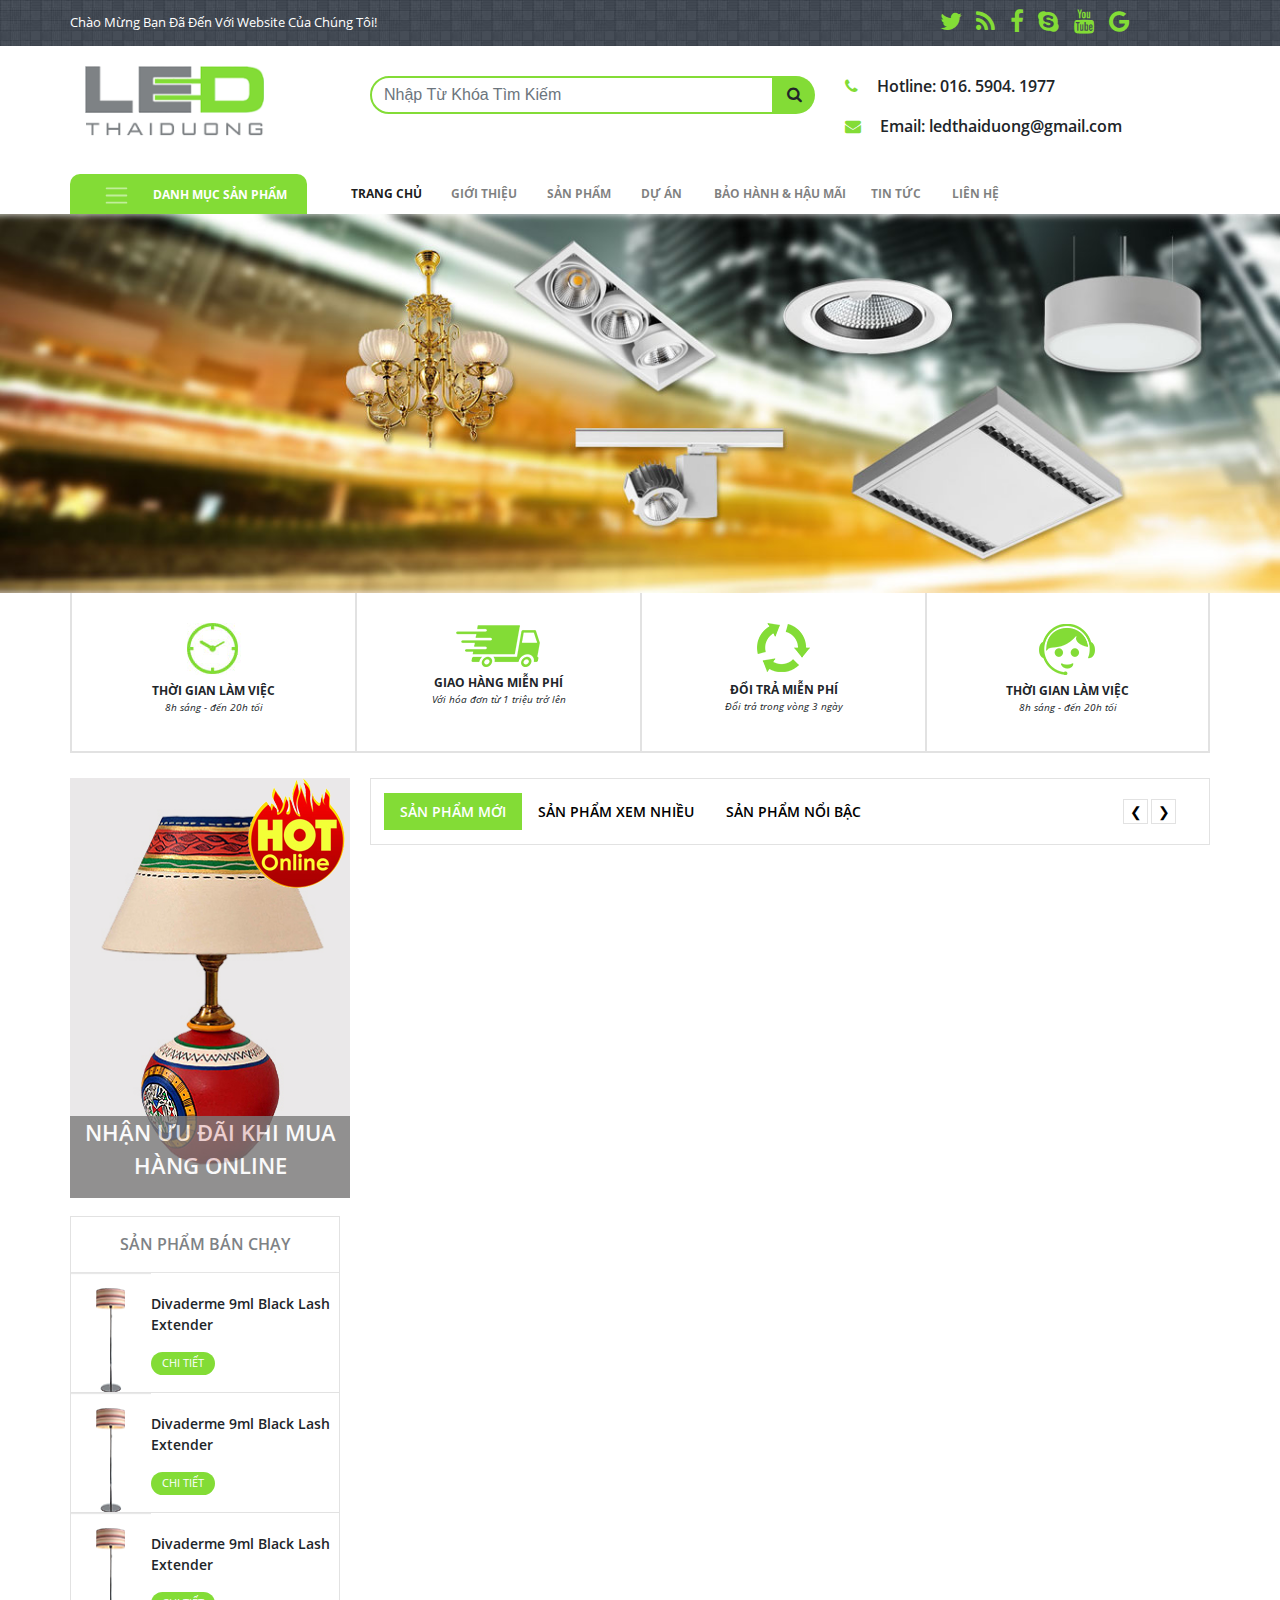
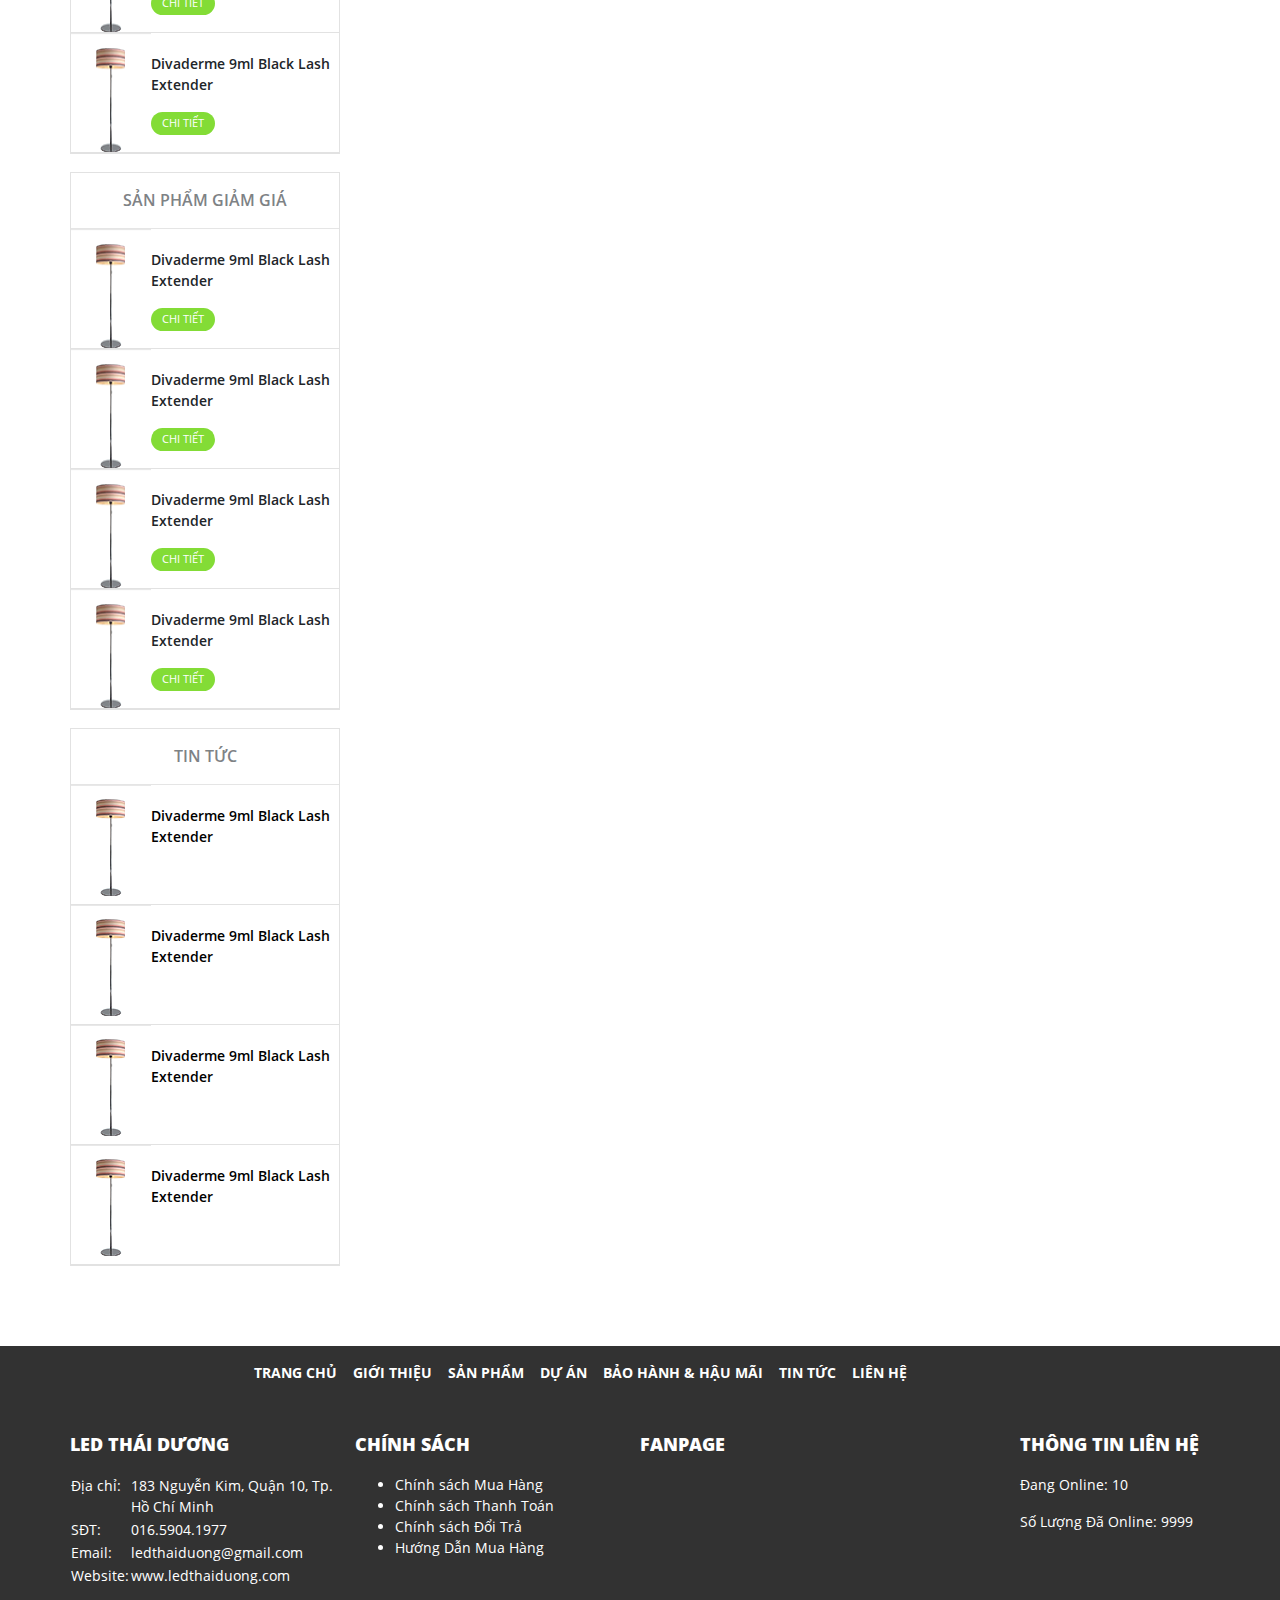
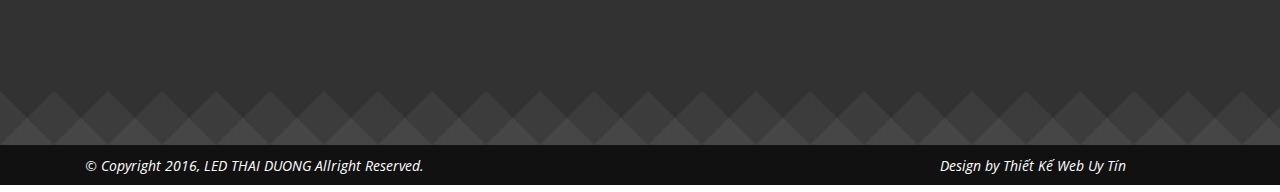
<file: index.html>
<!DOCTYPE html>
<html>
    <head>
        <title>Thái Dương Led</title>
        <meta charset="utf8">
        <meta name="viewport" content="width=device-width, initial-scale=1">
        <link rel="stylesheet" href="https://maxcdn.bootstrapcdn.com/bootstrap/4.4.1/css/bootstrap.min.css">
        <link rel="stylesheet" href="css/styles.css">
        <link rel="stylesheet" href="css/responsive.css">
        <link rel="stylesheet" href="font-awesome-4.7.0/css/font-awesome.min.css">
    </head>
    <body>
        <header>
            <div id="bannerTop">
                <div class="container">
                    <div class="row">
                        <p class="col-sm-12 col-md-9">Chào Mừng Bạn Đã Đến Với Website Của Chúng Tôi!</p>
                        <div class="icon col-md-3">
                            <i class="fa fa-twitter" aria-hidden="true"></i>
                            <i class="fa fa-rss" aria-hidden="true"></i>
                            <i class="fa fa-facebook" aria-hidden="true"></i>
                            <i class="fa fa-skype" aria-hidden="true"></i>
                            <i class="fa fa-youtube" aria-hidden="true"></i>
                            <i class="fa fa-google" aria-hidden="true"></i>
                        </div>
                    </div>
                </div>
            </div>
            <div id="banner">
                <div class="container">
                    <div class="row">
                        <div class="logo col-sm-12 col-md-3">
                            <img src="./images/logo.png" alt="Led Thái Dương">
                        </div>
                        <div class="search-box col-sm-12 col-md-5">
                            <form class="navbar-form" action="">
                                <div class="input-group">
                                  <input type="text" class="form-control" placeholder="Nhập Từ Khóa Tìm Kiếm">
                                  <div class="input-group-btn">
                                    <button class="btn btn-default" type="submit">
                                        <i class="fa fa-search" aria-hidden="true"></i>
                                    </button>
                                  </div>
                                </div>
                            </form>
                        </div>
                        
                        <div class="contact col-md-4">
                            <p><i class="fa fa-phone" aria-hidden="true"></i> Hotline: 016. 5904. 1977</p>
                            <p><i class="fa fa-envelope" aria-hidden="true"></i> Email: ledthaiduong@gmail.com</p>
                        </div>
                    </div>
                </div>
            </div>
        </header>
        <nav>
            <div class="container">
                <div class="row">
                    <div class="navbar navbar-dark nav-left col-12 col-sm-12 col-md-3">
                        <!-- Toggler/collapsibe Button -->
                        <button class="navbar-toggler" type="button" data-toggle="collapse" data-target="#collapsibleNavbar">
                            <span class="navbar-toggler-icon"></span>
                        </button>
    
                        <!-- Brand -->
                        <a class="navbar-brand" href="#">DANH MỤC SẢN PHẨM</a>
                      
                        <!-- Navbar links -->
                        <div class="collapse navbar-collapse" id="collapsibleNavbar">
                          <ul class="navbar-nav">
                            <li class="nav-item">
                                <a class="nav-link" href="#">Sản phẩm được ưa chuộng</a>
                                <hr>
                            </li>
                            <li class="nav-item">
                                <a class="nav-link" href="#">Đèn thả</a>
                                <hr>
                            </li>
                            <li class="nav-item">
                                <a class="nav-link" href="#">Đèn chùm</a>
                                <hr>
                            </li>
                            <li class="nav-item">
                                <a class="nav-link" href="#">Đèn ốp trần</a>
                                <hr>
                            </li>
                            <li class="nav-item">
                                <a class="nav-link" href="#">Đèn gắn tường</a>
                                <hr>
                            </li>
                            <li class="nav-item">
                                <a class="nav-link" href="#">Đèn rọi gương tắm & pha tranh</a>
                                <hr>
                            </li>
                            <li class="nav-item">
                                <a class="nav-link" href="#">Đèn rọi chiếu điểm</a>
                                <hr>
                            </li>
                            <li class="nav-item">
                                <a class="nav-link" href="#">Đèn trang trí shop quần áo</a>
                                <hr>
                            </li>
                          </ul>
                        </div>
                    </div>
                    <div class="navbar navbar-expand-sm navbar-light nav-right col-12 col-sm-12 col-md-9">
                        <ul class="navbar-nav">
                          <li class="nav-item active">
                            <a class="nav-link" href="#">Trang chủ</a>
                          </li>
                          <li class="nav-item">
                            <a class="nav-link" href="#">Giới thiệu</a>
                          </li>
                          <li class="nav-item">
                            <a class="nav-link" href="#">Sản phẩm</a>
                          </li>
                          <li class="nav-item">
                            <a class="nav-link" href="#">Dự án</a>
                          </li>
                          <li class="nav-item">
                            <a class="nav-link" href="#">Bảo hành & hậu mãi</a>
                          </li>
                          <li class="nav-item">
                            <a class="nav-link" href="#">Tin tức</a>
                          </li>
                          <li class="nav-item">
                            <a class="nav-link" href="#">Liên hệ</a>
                          </li>
                        </ul>
                    </div>  
                </div>
                     
            </div>
        </nav>
        <main>
            <div id="sliderBar">
                <img src="./images/slider.jpg" alt="Slide1" style="width:100%;">
                <!-- <div id="demo" class="carousel slide" data-ride="carousel">

                    <!-- Indicators 
                    <ul class="carousel-indicators">
                      <li data-target="#demo" data-slide-to="0" class="active"></li>
                      <li data-target="#demo" data-slide-to="1"></li>
                      <li data-target="#demo" data-slide-to="2"></li>
                    </ul>
                  
                    <!-- The slideshow 
                    <div class="carousel-inner">
                      <div class="carousel-item active">
                        <img src="./images/slider.jpg" alt="Slide1">
                      </div>
                      <div class="carousel-item">
                        <img src="./images/slider.jpg" alt="Slide2">
                      </div>
                      <div class="carousel-item">
                        <img src="./images/slider.jpg" alt="Slide3">
                      </div>
                    </div>
                  
                    <!-- Left and right controls 
                    <a class="carousel-control-prev" href="#demo" data-slide="prev">
                      <span class="carousel-control-prev-icon"></span>
                    </a>
                    <a class="carousel-control-next" href="#demo" data-slide="next">
                      <span class="carousel-control-next-icon"></span>
                    </a>
                  
                  </div> -->
            </div>
            <div id="infor">
                <div class="container">
                    <div class="row">
                        <div class="each-box col-6 col-sm-6 col-md-3">
                            <img src="./images/infor1.jpg" alt="" >
                            <p class="p1">Thời gian làm việc</p>
                            <p class="p2">8h sáng - đến 20h tối</p>
                        </div>
                        <div class="each-box col-6 col-sm-6 col-md-3 special">
                            <img src="./images/infor2.png" alt="" style="margin-left: 35%;">
                            <p class="p1">Giao hàng miễn phí</p>
                            <p class="p2">Với hóa đơn từ 1 triệu trở lên</p>
                        </div>
                        <div class="each-box col-6 col-sm-6 col-md-3">
                            <img src="./images/infor3.png" alt="">
                            <p class="p1">Đổi trả miễn phí</p>
                            <p class="p2">Đổi trả trong vòng 3 ngày</p>
                        </div>
                        <div class="each-box col-6 col-sm-6 col-md-3" style="border-right: 2px solid #e2e2e2;">
                            <img src="./images/infor4.png" alt="">
                            <p class="p1">Thời gian làm việc</p>
                            <p class="p2">8h sáng - đến 20h tối</p>
                        </div>
                    </div>
                </div>
            </div>
            <div class="container">
                <div class="row">
                    <div id="mainLeft" class="col-12 col-sm-12 col-md-3">
                        <div class="hot-item">
                            <!-- <img src="./images/hot-item.png" alt="" class="img1"> -->
                            <img src="./images/hot-icon.png" alt="" class="img2">
                            <div>
                                <p>Nhận ưu đãi khi mua hàng online</p>
                            </div>
                        </div>
    
                        <div class="best-seller-item">
                            <div class="best-seller-title">
                                Sản phẩm bán chạy
                            </div>
                            <hr style="margin-bottom: 0;">
                            <div class="best-seller">
                                <img src="./images/best-seller1.png" alt="">
                                <div>
                                    <p>Divaderme 9ml Black Lash Extender</p>
                                    <button class="btn btn-default" type="submit">
                                        Chi tiết
                                    </button>
                                </div>
                            </div>
                            <div class="best-seller">
                                <img src="./images/best-seller1.png" alt="">
                                <div>
                                    <p>Divaderme 9ml Black Lash Extender</p>
                                    <button class="btn btn-default" type="submit">
                                        Chi tiết
                                    </button>
                                </div>
                            </div>
                            <div class="best-seller">
                                <img src="./images/best-seller1.png" alt="">
                                <div>
                                    <p>Divaderme 9ml Black Lash Extender</p>
                                    <button class="btn btn-default" type="submit">
                                        Chi tiết
                                    </button>
                                </div>
                            </div>
                            <div class="best-seller">
                                <img src="./images/best-seller1.png" alt="">
                                <div>
                                    <p>Divaderme 9ml Black Lash Extender</p>
                                    <button class="btn btn-default" type="submit">
                                        Chi tiết
                                    </button>
                                </div>
                            </div>
                        </div>
                        <div class="sale-item">
                            <div class="sale-title">
                                Sản phẩm giảm giá
                            </div>
                            <hr style="margin-bottom: 0;">
                            <div class="sale">
                                <img src="./images/best-seller1.png" alt="">
                                <div>
                                    <p>Divaderme 9ml Black Lash Extender</p>
                                    <button class="btn btn-default" type="submit">
                                        Chi tiết
                                    </button>
                                </div>
                            </div>
                            <div class="sale">
                                <img src="./images/best-seller1.png" alt="">
                                <div>
                                    <p>Divaderme 9ml Black Lash Extender</p>
                                    <button class="btn btn-default" type="submit">
                                        Chi tiết
                                    </button>
                                </div>
                            </div>
                            <div class="sale">
                                <img src="./images/best-seller1.png" alt="">
                                <div>
                                    <p>Divaderme 9ml Black Lash Extender</p>
                                    <button class="btn btn-default" type="submit">
                                        Chi tiết
                                    </button>
                                </div>
                            </div>
                            <div class="sale">
                                <img src="./images/best-seller1.png" alt="">
                                <div>
                                    <p>Divaderme 9ml Black Lash Extender</p>
                                    <button class="btn btn-default" type="submit">
                                        Chi tiết
                                    </button>
                                </div>
                            </div>
                        </div>
                        <div class="news">
                            <div class="new-title">
                                Tin tức
                            </div>
                            <hr style="margin-bottom: 0;">
                            <div class="new">
                                <a href="">
                                    <img src="./images/best-seller1.png" alt="">
                                    <p>Divaderme 9ml Black Lash Extender</p>
                                </a>
                            </div>
                            <div class="new">
                                <a href="">
                                    <img src="./images/best-seller1.png" alt="">
                                    <p>Divaderme 9ml Black Lash Extender</p>
                                </a>
                            </div>
                            <div class="new">
                                <a href="">
                                    <img src="./images/best-seller1.png" alt="">
                                    <p>Divaderme 9ml Black Lash Extender</p>
                                </a>
                            </div>
                            <div class="new">
                                <a href="">
                                    <img src="./images/best-seller1.png" alt="">
                                    <p>Divaderme 9ml Black Lash Extender</p>
                                </a>
                            </div>
                        </div>
                    </div>
                    <div id="mainRight" class="col-12 col-sm-12 col-md-9">
                        <div class="box1">
                            <div class="box1-title row">
                                <ul class="nav nav-pills col-md-9">
                                    <li class="nav-item">
                                      <a class="nav-link active" href="#">Sản phẩm mới</a>
                                    </li>
                                    <li class="nav-item">
                                      <a class="nav-link" href="#">Sản phẩm xem nhiều</a>
                                    </li>
                                    <li class="nav-item">
                                      <a class="nav-link" href="#">Sản phẩm nổi bậc</a>
                                    </li>
                                </ul>
                                <div class="btn-group col-md-3">
                                    <button style="margin-left: 60%;">&#10094;</button>
                                    <button>&#10095;</button>
                                </div>
                            </div>
                            <!-- <div class="box1-content row">
                                <div class="item col-12 col-sm-6 col-md-3">
                                    <a href="">
                                        <img src="./images/box1_1.png" alt="">
                                    </a>

                                    <span>new</span>
                                    <p>Đèn thả trần</p>
                                    <p>Mã sp: 2203722</p>
                                    <button class="btn btn-default" type="submit">
                                        Chi tiết
                                    </button>
                                </div> -->
                            </div>
                        </div>
                    </div>
                </div>
                
            </div>
        </main>
        <footer>
            <div class="container navbar navbar-expand-sm navbar-light nav-right">
                <ul class="navbar-nav">
                  <li class="nav-item">
                    <a class="nav-link" href="#">Trang chủ</a>
                  </li>
                  <li class="nav-item">
                    <a class="nav-link" href="#">Giới thiệu</a>
                  </li>
                  <li class="nav-item">
                    <a class="nav-link" href="#">Sản phẩm</a>
                  </li>
                  <li class="nav-item">
                    <a class="nav-link" href="#">Dự án</a>
                  </li>
                  <li class="nav-item">
                    <a class="nav-link" href="#">Bảo hành & hậu mãi</a>
                  </li>
                  <li class="nav-item">
                    <a class="nav-link" href="#">Tin tức</a>
                  </li>
                  <li class="nav-item">
                    <a class="nav-link" href="#">Liên hệ</a>
                  </li>
                </ul>
            </div>      
            <div class="container">
                <div class="row">
                    <div class="infor col-12 col-sm-12 col-md-3">
                        <p class="p-title">Led Thái Dương</p>
                        <table style="width:100%">
                            <tr>
                              <td>Địa chỉ:</td>
                              <td>183 Nguyễn Kim, Quận 10, Tp. Hồ Chí Minh</td>
                            </tr>
                            <tr>
                              <td>SĐT:</td>
                              <td>016.5904.1977</td>
                            </tr>
                            <tr>
                              <td>Email:</td>
                              <td>ledthaiduong@gmail.com</td>
                            </tr>
                            <tr>
                               <td>Website:</td>
                               <td>www.ledthaiduong.com</td>
                            </tr>
                          </table>
                    </div>
                    <div class="infor col-12 col-sm-12 col-md-3">
                        <p class="p-title">Chính sách</p>
                        <ul>
                            <li><a href="">Chính sách Mua Hàng</a></li>
                            <li><a href="">Chính sách Thanh Toán</a></li>
                            <li><a href="">Chính sách Đổi Trả</a></li>
                            <li><a href="">Hướng Dẫn Mua Hàng</a></li>
                        </ul>
                    </div>
                    <div class="infor col-12 col-sm-12 col-md-4">
                        <p class="p-title">Fanpage</p>
                        <iframe src="https://www.facebook.com/plugins/page.php?href=https%3A%2F%2Fwww.facebook.com%2FTruy%E1%BB%81n-Th%C3%B4ng-Chi-H%E1%BB%99i-CNTT-K44C-321330655320418%2F&tabs=timeline&width=300px&height=200px&small_header=false&adapt_container_width=true&hide_cover=false&show_facepile=true&appId" 
                        width="300px" height="200px" style="border:none;overflow:hidden" scrolling="no" frameborder="0" allowTransparency="true" allow="encrypted-media">
                        </iframe>
                    </div>
                    <div class="infor col-12 col-sm-12 col-md-2">
                        <p class="p-title">Thông tin liên hệ</p>
                        <p>Đang Online: 10</p>
                        <p>Số Lượng Đã Online: 9999</p>
                    </div>
                </div>
            </div> 
            <div class="bg-image"></div>
            <div class="copyright">
                <div class="container">
                    <div class="row">
                        <p class="col-12 col-sm-12 col-md-9">&copy;&nbsp;Copyright 2016, LED THAI DUONG Allright Reserved.</p>
                        <p class="col-12 col-sm-12 col-md-3">Design by Thiết Kế Web Uy Tín</p>
                    </div>  
                </div>          
            </div>
        </footer>
        <script src="https://ajax.googleapis.com/ajax/libs/jquery/3.4.1/jquery.min.js"></script>
        <script src="https://cdnjs.cloudflare.com/ajax/libs/popper.js/1.16.0/umd/popper.min.js"></script>
        <script src="https://maxcdn.bootstrapcdn.com/bootstrap/4.4.1/js/bootstrap.min.js"></script>
    </body>
</html>
</file>
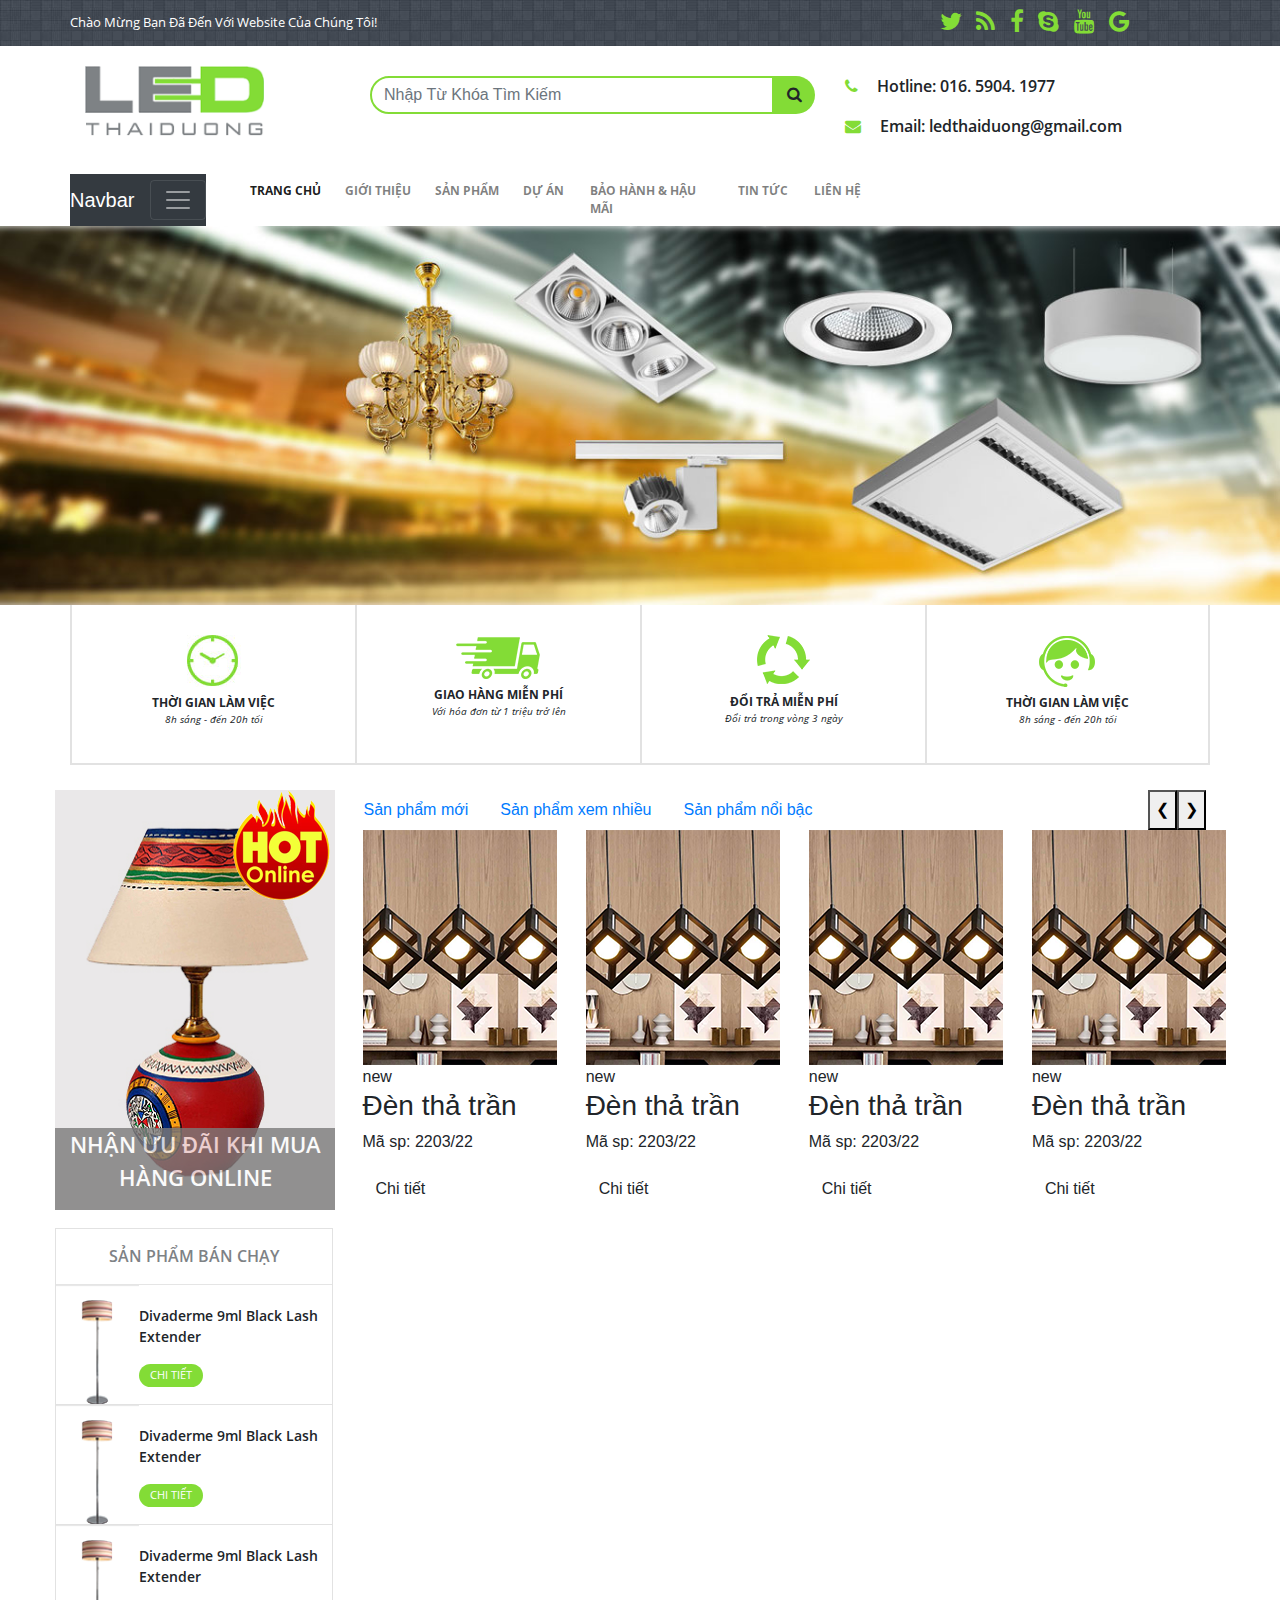
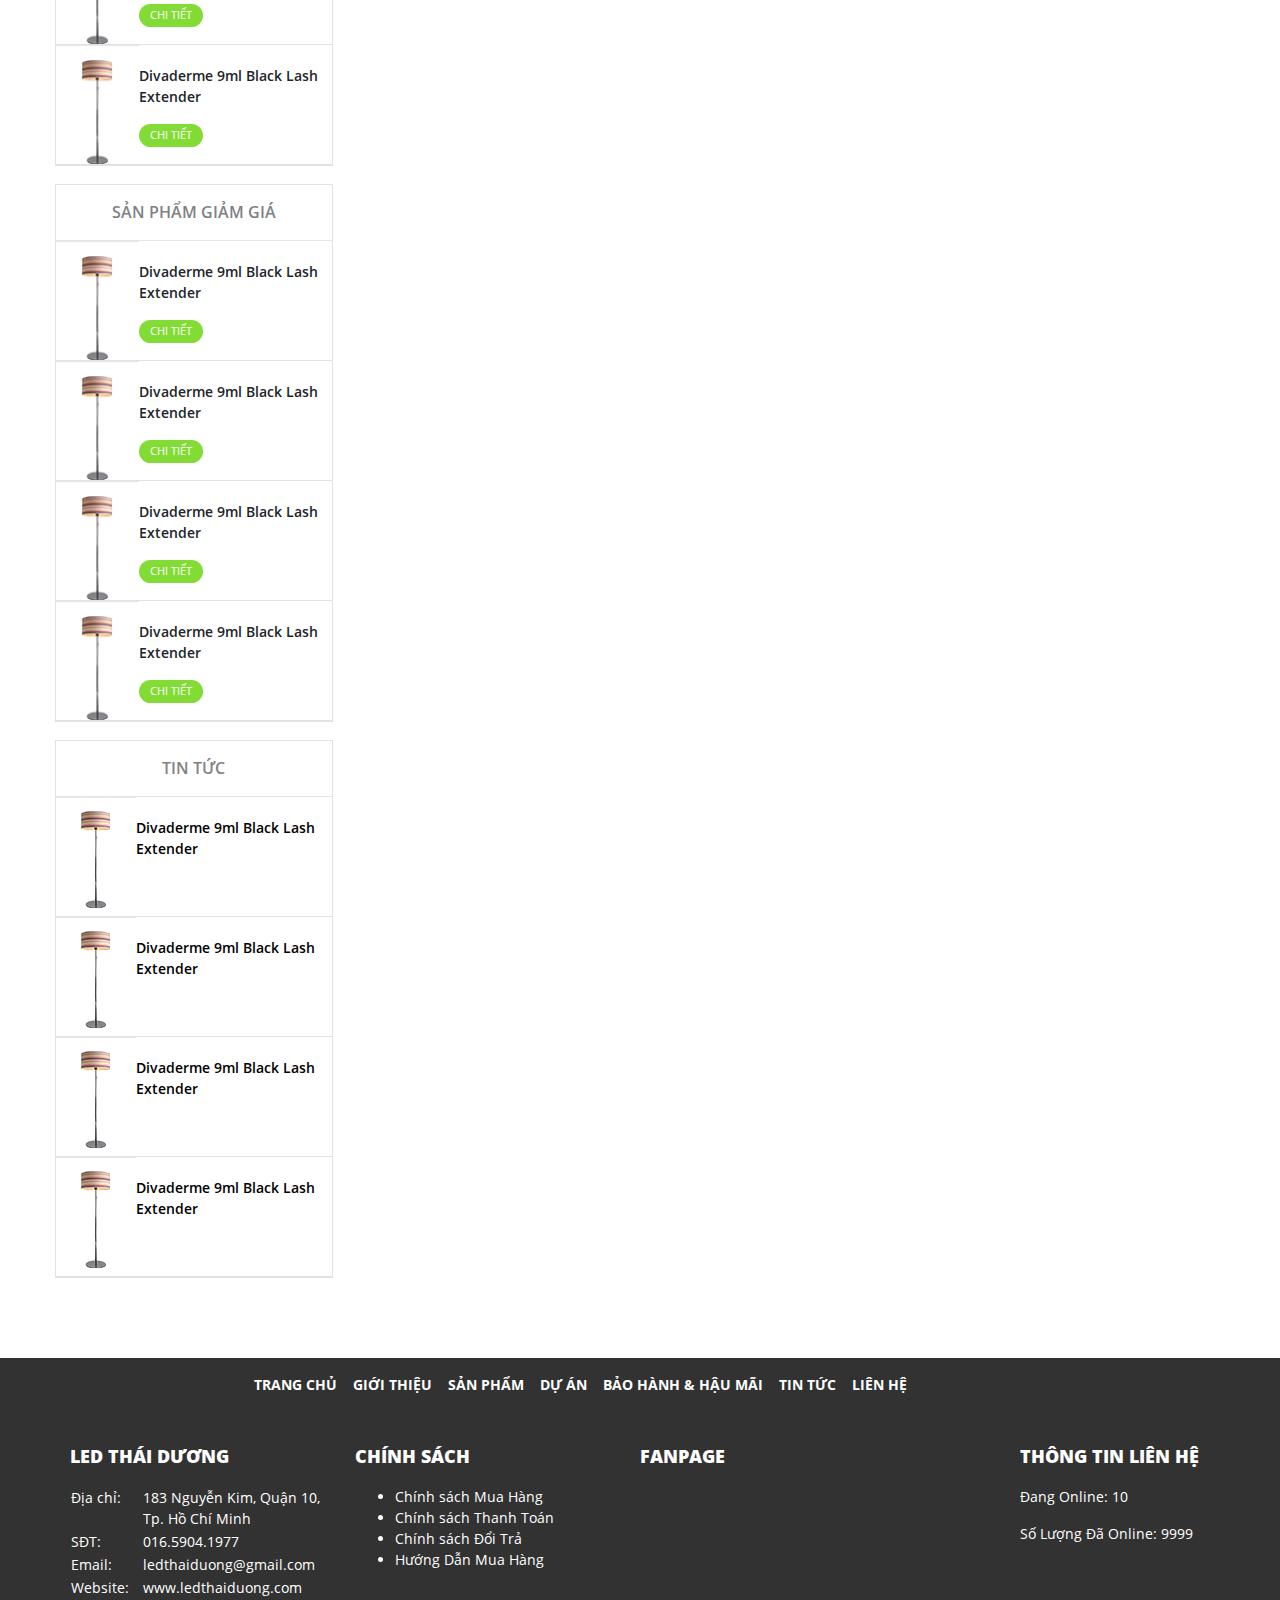
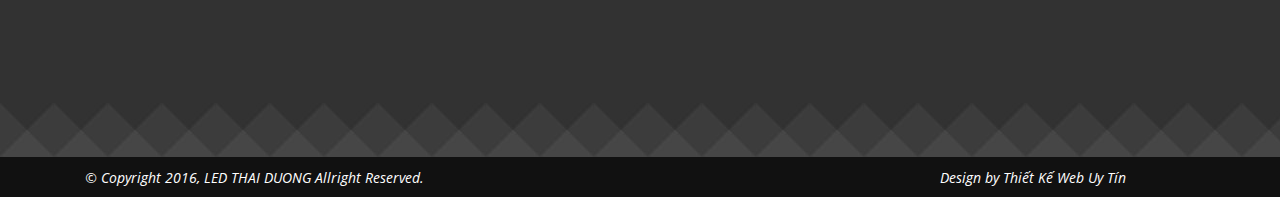
<file: test.html>
<!DOCTYPE html>
<html>
    <head>
        <title>Thái Dương Led</title>
        <meta charset="utf8">
        <meta name="viewport" content="width=device-width, initial-scale=1">
        <link rel="stylesheet" href="https://maxcdn.bootstrapcdn.com/bootstrap/4.4.1/css/bootstrap.min.css">
        <link rel="stylesheet" href="css/styles.css">
        <link rel="stylesheet" href="css/responsive.css">
        <link rel="stylesheet" href="font-awesome-4.7.0/css/font-awesome.min.css">
    </head>
    <body>
        <header>
            <div id="bannerTop">
                <div class="container">
                    <div class="row">
                        <p class="col-sm-12 col-md-9">Chào Mừng Bạn Đã Đến Với Website Của Chúng Tôi!</p>
                        <div class="icon col-md-3">
                            <i class="fa fa-twitter" aria-hidden="true"></i>
                            <i class="fa fa-rss" aria-hidden="true"></i>
                            <i class="fa fa-facebook" aria-hidden="true"></i>
                            <i class="fa fa-skype" aria-hidden="true"></i>
                            <i class="fa fa-youtube" aria-hidden="true"></i>
                            <i class="fa fa-google" aria-hidden="true"></i>
                        </div>
                    </div>
                </div>
            </div>
            <div id="banner">
                <div class="container">
                    <div class="row">
                        <div class="logo col-sm-12 col-md-3">
                            <img src="./images/logo.png" alt="Led Thái Dương">
                        </div>
                        <div class="search-box col-sm-12 col-md-5">
                            <form class="navbar-form" action="">
                                <div class="input-group">
                                  <input type="text" class="form-control" placeholder="Nhập Từ Khóa Tìm Kiếm">
                                  <div class="input-group-btn">
                                    <button class="btn btn-default" type="submit">
                                        <i class="fa fa-search" aria-hidden="true"></i>
                                    </button>
                                  </div>
                                </div>
                            </form>
                        </div>
                        
                        <div class="contact col-md-4">
                            <p><i class="fa fa-phone" aria-hidden="true"></i> Hotline: 016. 5904. 1977</p>
                            <p><i class="fa fa-envelope" aria-hidden="true"></i> Email: ledthaiduong@gmail.com</p>
                        </div>
                    </div>
                </div>
            </div>
        </header>
        <nav>
            <div class="container">
                <div class="row">
                    <nav class="navbar bg-dark navbar-dark" style="padding: 0;">
                        <!-- Brand -->
                        <a class="navbar-brand" href="#">Navbar</a>
                      
                        <!-- Toggler/collapsibe Button -->
                        <button class="navbar-toggler" type="button" data-toggle="collapse" data-target="#collapsibleNavbar">
                          <span class="navbar-toggler-icon"></span>
                        </button>
                      
                        <!-- Navbar links -->
                        <div class="collapse navbar-collapse" id="collapsibleNavbar" style="padding: 0; margin: 0;">
                          <ul class="navbar-nav">
                            <li class="nav-item">
                              <a class="nav-link" href="#">Link</a>
                            </li>
                            <li class="nav-item">
                              <a class="nav-link" href="#">Link</a>
                            </li>
                            <li class="nav-item">
                              <a class="nav-link" href="#">Link</a>
                            </li>
                          </ul>
                        </div>
                      </nav>
                    <div class="navbar navbar-expand-sm navbar-light nav-right col-12 col-sm-12 col-md-9">
                        <ul class="navbar-nav">
                          <li class="nav-item active">
                            <a class="nav-link" href="#">Trang chủ</a>
                          </li>
                          <li class="nav-item">
                            <a class="nav-link" href="#">Giới thiệu</a>
                          </li>
                          <li class="nav-item">
                            <a class="nav-link" href="#">Sản phẩm</a>
                          </li>
                          <li class="nav-item">
                            <a class="nav-link" href="#">Dự án</a>
                          </li>
                          <li class="nav-item">
                            <a class="nav-link" href="#">Bảo hành & hậu mãi</a>
                          </li>
                          <li class="nav-item">
                            <a class="nav-link" href="#">Tin tức</a>
                          </li>
                          <li class="nav-item">
                            <a class="nav-link" href="#">Liên hệ</a>
                          </li>
                        </ul>
                    </div>  
                </div>
                     
            </div>
        </nav>
        <main>
            <div id="sliderBar">
                <img src="./images/slider.jpg" alt="Slide1" style="width:100%;">
                <!-- <div id="demo" class="carousel slide" data-ride="carousel">

                    <!-- Indicators 
                    <ul class="carousel-indicators">
                      <li data-target="#demo" data-slide-to="0" class="active"></li>
                      <li data-target="#demo" data-slide-to="1"></li>
                      <li data-target="#demo" data-slide-to="2"></li>
                    </ul>
                  
                    <!-- The slideshow 
                    <div class="carousel-inner">
                      <div class="carousel-item active">
                        <img src="./images/slider.jpg" alt="Slide1">
                      </div>
                      <div class="carousel-item">
                        <img src="./images/slider.jpg" alt="Slide2">
                      </div>
                      <div class="carousel-item">
                        <img src="./images/slider.jpg" alt="Slide3">
                      </div>
                    </div>
                  
                    <!-- Left and right controls 
                    <a class="carousel-control-prev" href="#demo" data-slide="prev">
                      <span class="carousel-control-prev-icon"></span>
                    </a>
                    <a class="carousel-control-next" href="#demo" data-slide="next">
                      <span class="carousel-control-next-icon"></span>
                    </a>
                  
                  </div> -->
            </div>
            <div id="infor">
                <div class="container">
                    <div class="row">
                        <div class="each-box col-6 col-sm-6 col-md-3">
                            <img src="./images/infor1.jpg" alt="" >
                            <p class="p1">Thời gian làm việc</p>
                            <p class="p2">8h sáng - đến 20h tối</p>
                        </div>
                        <div class="each-box col-6 col-sm-6 col-md-3 special">
                            <img src="./images/infor2.png" alt="" style="margin-left: 35%;">
                            <p class="p1">Giao hàng miễn phí</p>
                            <p class="p2">Với hóa đơn từ 1 triệu trở lên</p>
                        </div>
                        <div class="each-box col-6 col-sm-6 col-md-3">
                            <img src="./images/infor3.png" alt="">
                            <p class="p1">Đổi trả miễn phí</p>
                            <p class="p2">Đổi trả trong vòng 3 ngày</p>
                        </div>
                        <div class="each-box col-6 col-sm-6 col-md-3" style="border-right: 2px solid #e2e2e2;">
                            <img src="./images/infor4.png" alt="">
                            <p class="p1">Thời gian làm việc</p>
                            <p class="p2">8h sáng - đến 20h tối</p>
                        </div>
                    </div>
                </div>
            </div>
            <div class="container" style="padding: 0;">
                <div class="row">
                    <div id="mainLeft" class="col-12 col-sm-12 col-md-3">
                        <div class="hot-item">
                            <!-- <img src="./images/hot-item.png" alt="" class="img1"> -->
                            <img src="./images/hot-icon.png" alt="" class="img2">
                            <div>
                                <p>Nhận ưu đãi khi mua hàng online</p>
                            </div>
                        </div>
    
                        <div class="best-seller-item">
                            <div class="best-seller-title">
                                Sản phẩm bán chạy
                            </div>
                            <hr style="margin-bottom: 0;">
                            <div class="best-seller">
                                <img src="./images/best-seller1.png" alt="">
                                <div>
                                    <p>Divaderme 9ml Black Lash Extender</p>
                                    <button class="btn btn-default" type="submit">
                                        Chi tiết
                                    </button>
                                </div>
                            </div>
                            <div class="best-seller">
                                <img src="./images/best-seller1.png" alt="">
                                <div>
                                    <p>Divaderme 9ml Black Lash Extender</p>
                                    <button class="btn btn-default" type="submit">
                                        Chi tiết
                                    </button>
                                </div>
                            </div>
                            <div class="best-seller">
                                <img src="./images/best-seller1.png" alt="">
                                <div>
                                    <p>Divaderme 9ml Black Lash Extender</p>
                                    <button class="btn btn-default" type="submit">
                                        Chi tiết
                                    </button>
                                </div>
                            </div>
                            <div class="best-seller">
                                <img src="./images/best-seller1.png" alt="">
                                <div>
                                    <p>Divaderme 9ml Black Lash Extender</p>
                                    <button class="btn btn-default" type="submit">
                                        Chi tiết
                                    </button>
                                </div>
                            </div>
                        </div>
                        <div class="sale-item">
                            <div class="sale-title">
                                Sản phẩm giảm giá
                            </div>
                            <hr style="margin-bottom: 0;">
                            <div class="sale">
                                <img src="./images/best-seller1.png" alt="">
                                <div>
                                    <p>Divaderme 9ml Black Lash Extender</p>
                                    <button class="btn btn-default" type="submit">
                                        Chi tiết
                                    </button>
                                </div>
                            </div>
                            <div class="sale">
                                <img src="./images/best-seller1.png" alt="">
                                <div>
                                    <p>Divaderme 9ml Black Lash Extender</p>
                                    <button class="btn btn-default" type="submit">
                                        Chi tiết
                                    </button>
                                </div>
                            </div>
                            <div class="sale">
                                <img src="./images/best-seller1.png" alt="">
                                <div>
                                    <p>Divaderme 9ml Black Lash Extender</p>
                                    <button class="btn btn-default" type="submit">
                                        Chi tiết
                                    </button>
                                </div>
                            </div>
                            <div class="sale">
                                <img src="./images/best-seller1.png" alt="">
                                <div>
                                    <p>Divaderme 9ml Black Lash Extender</p>
                                    <button class="btn btn-default" type="submit">
                                        Chi tiết
                                    </button>
                                </div>
                            </div>
                        </div>
                        <div class="news">
                            <div class="new-title">
                                Tin tức
                            </div>
                            <hr style="margin-bottom: 0;">
                            <div class="new">
                                <a href="">
                                    <img src="./images/best-seller1.png" alt="">
                                    <p>Divaderme 9ml Black Lash Extender</p>
                                </a>
                            </div>
                            <div class="new">
                                <a href="">
                                    <img src="./images/best-seller1.png" alt="">
                                    <p>Divaderme 9ml Black Lash Extender</p>
                                </a>
                            </div>
                            <div class="new">
                                <a href="">
                                    <img src="./images/best-seller1.png" alt="">
                                    <p>Divaderme 9ml Black Lash Extender</p>
                                </a>
                            </div>
                            <div class="new">
                                <a href="">
                                    <img src="./images/best-seller1.png" alt="">
                                    <p>Divaderme 9ml Black Lash Extender</p>
                                </a>
                            </div>
                        </div>
                    </div>
                    <div id="mainRight" class="col-12 col-sm-12 col-md-9">
                        <div class="box">
                            <div class="box-title row">
                                <ul class="nav nav-pills col-md-9">
                                    <li class="nav-item">
                                      <a class="nav-link" href="#">Sản phẩm mới</a>
                                    </li>
                                    <li class="nav-item">
                                      <a class="nav-link" href="#">Sản phẩm xem nhiều</a>
                                    </li>
                                    <li class="nav-item">
                                      <a class="nav-link" href="#">Sản phẩm nổi bậc</a>
                                    </li>
                                </ul>
                                <div class="btn-group col-md-3">
                                    <button style="margin-left: 60%;">&#10094;</button>
                                    <button>&#10095;</button>
                                </div>
                            </div>
                            <div class="box-content">
                                <div class="row">
                                    <div class="item col-6 col-sm-6 col-md-3">
                                        <div class="item-img">
                                            <a href="">
                                                <img src="./images/box1_1.png" alt="" class="img-responsive center-block">
                                            </a>
                                            <span>new</span>
                                        </div>
                                        
                                        <h3>Đèn thả trần</h3>
                                        <p>Mã sp: 2203/22</p>
                                        <button class="btn" type="submit">
                                            Chi tiết
                                        </button>
                                    </div>
                                    <div class="item col-6 col-sm-6 col-md-3">
                                        <div class="item-img">
                                            <a href="">
                                                <img src="./images/box1_1.png" alt="" class="img-responsive center-block">
                                            </a>
                                            <span>new</span>
                                        </div>
                                        
                                        <h3>Đèn thả trần</h3>
                                        <p>Mã sp: 2203/22</p>
                                        <button class="btn" type="submit">
                                            Chi tiết
                                        </button>
                                    </div>
                                    <div class="item col-6 col-sm-6 col-md-3">
                                        <div class="item-img">
                                            <a href="">
                                                <img src="./images/box1_1.png" alt="" class="img-responsive center-block">
                                            </a>
                                            <span>new</span>
                                        </div>
                                        
                                        <h3>Đèn thả trần</h3>
                                        <p>Mã sp: 2203/22</p>
                                        <button class="btn" type="submit">
                                            Chi tiết
                                        </button>
                                    </div>
                                    <div class="item col-6 col-sm-6 col-md-3">
                                        <div class="item-img">
                                            <a href="">
                                                <img src="./images/box1_1.png" alt="" class="img-responsive center-block">
                                            </a>
                                            <span>new</span>
                                        </div>
                                        
                                        <h3>Đèn thả trần</h3>
                                        <p>Mã sp: 2203/22</p>
                                        <button class="btn" type="submit">
                                            Chi tiết
                                        </button>
                                    </div>
                                </div>
                                
                            </div>
                        </div>
                        
                    </div>
                </div>
                
            </div>
        </main>
        <footer>
            <div class="navbar navbar-expand-sm navbar-light">
                <ul class="navbar-nav">
                  <li class="nav-item">
                    <a class="nav-link" href="#">Trang chủ</a>
                  </li>
                  <li class="nav-item">
                    <a class="nav-link" href="#">Giới thiệu</a>
                  </li>
                  <li class="nav-item">
                    <a class="nav-link" href="#">Sản phẩm</a>
                  </li>
                  <li class="nav-item">
                    <a class="nav-link" href="#">Dự án</a>
                  </li>
                  <li class="nav-item">
                    <a class="nav-link" href="#">Bảo hành & hậu mãi</a>
                  </li>
                  <li class="nav-item">
                    <a class="nav-link" href="#">Tin tức</a>
                  </li>
                  <li class="nav-item">
                    <a class="nav-link" href="#">Liên hệ</a>
                  </li>
                </ul>
            </div>      
            <div class="container">
                <div class="row">
                    <div class="infor col-11 col-sm-11 col-md-3">
                        <p class="p-title">Led Thái Dương</p>
                        <table style="width:100%">
                            <tr>
                              <td>Địa chỉ:</td>
                              <td>183 Nguyễn Kim, Quận 10, <br/> Tp. Hồ Chí Minh</td>
                            </tr>
                            <tr>
                              <td>SĐT:</td>
                              <td>016.5904.1977</td>
                            </tr>
                            <tr>
                              <td>Email:</td>
                              <td>ledthaiduong@gmail.com</td>
                            </tr>
                            <tr>
                               <td>Website:</td>
                               <td>www.ledthaiduong.com</td>
                            </tr>
                          </table>
                    </div>
                    <div class="infor col-11 col-sm-11 col-md-3">
                        <p class="p-title">Chính sách</p>
                        <ul>
                            <li><a href="">Chính sách Mua Hàng</a></li>
                            <li><a href="">Chính sách Thanh Toán</a></li>
                            <li><a href="">Chính sách Đổi Trả</a></li>
                            <li><a href="">Hướng Dẫn Mua Hàng</a></li>
                        </ul>
                    </div>
                    <div class="infor col-11 col-sm-11 col-md-4">
                        <p class="p-title">Fanpage</p>
                        <iframe src="https://www.facebook.com/plugins/page.php?href=https%3A%2F%2Fwww.facebook.com%2FTruy%E1%BB%81n-Th%C3%B4ng-Chi-H%E1%BB%99i-CNTT-K44C-321330655320418%2F&tabs=timeline&width=300px&height=200px&small_header=false&adapt_container_width=true&hide_cover=false&show_facepile=true&appId" 
                        width="300px" height="200px" style="border:none;overflow:hidden" scrolling="no" frameborder="0" allowTransparency="true" allow="encrypted-media">
                        </iframe>
                    </div>
                    <div class="infor col-11 col-sm-11 col-md-2">
                        <p class="p-title">Thông tin liên hệ</p>
                        <p>Đang Online: 10</p>
                        <p>Số Lượng Đã Online: 9999</p>
                    </div>
                </div>
            </div> 
            <div class="bg-image"></div>
            <div class="copyright">
                <div class="container">
                    <div class="row">
                        <p class="col-12 col-sm-12 col-md-9">&copy;&nbsp;Copyright 2016, LED THAI DUONG Allright Reserved.</p>
                        <p class="col-12 col-sm-12 col-md-3">Design by Thiết Kế Web Uy Tín</p>
                    </div>  
                </div>          
            </div>
        </footer>
        <script src="https://ajax.googleapis.com/ajax/libs/jquery/3.4.1/jquery.min.js"></script>
        <script src="https://cdnjs.cloudflare.com/ajax/libs/popper.js/1.16.0/umd/popper.min.js"></script>
        <script src="https://maxcdn.bootstrapcdn.com/bootstrap/4.4.1/js/bootstrap.min.js"></script>
    </body>
</html>
</file>
<file: css/styles.css>
@font-face{
    font-family: Open Sans Regular;
    src: url(../fonts/OpenSans-Regular.ttf);
}
@font-face{
    font-family: Open Sans Semibold;
    src: url(../fonts/OpenSans-Semibold.ttf);
}
@font-face{
    font-family: Open Sans Bold;
    src: url(../fonts/OpenSans-Bold.ttf);
}
@font-face{
    font-family: Open Sans Italic;
    src: url(../fonts/OpenSans-Italic.ttf);
}
@font-face{
    font-family: Open Sans ExtraBold;
    src: url(../fonts/OpenSans-ExtraBold.ttf);
}

*{
    box-sizing: border-box;
}
body{
    padding: 0;
    margin: 0;
}
/* Header */
#bannerTop{
    padding: 0;
    margin: 0;
    background-image: url("../images/bg-top.jpg");
}

#bannerTop p{
    font-family: Open Sans Regular;
    font-size: 13px;
    color: white;
    margin: 0;
    padding: 13px 0px;
}
#bannerTop .icon{
    float: right;
    color: #83dc36;
    margin: auto;
}
#bannerTop .icon i{
    font-size: x-large;
    margin-right: 10px;
}

#banner .logo img{
    width: 70%;
    margin-top: 20px;
}
#banner .search-box{
    margin-top: 30px;
    border-radius: 10px;
}
#banner .search-box input{
    border-radius: 30px 0 0 30px;
    border-color: #83dc36;
    border-width: 2px;
}
#banner .search-box button{
    background-color: #83dc36;
    border-radius: 0 30px 30px 0 ;
}
#banner .contact{
    margin-top: 28px;
}
#banner .contact p{
    font-family: Open Sans Semibold;
    font-size: 16px;
}
#banner .contact p i{
    margin-right: 15px;
    font-size: 16px;
    color: #83dc36;
}

/* Nav */
nav .container{
    display: flex;
    /* height: 40px; */
    margin-top: 20px;
}
nav .nav-right{
    width: 70%;
}
nav .nav-left{
    background-color: #83dc36 !important;
    border-radius: 10px 10px 0 0 !important;
    display: flex;
    position: relative;
    width: 30%;
    z-index: 1;
    height: 40px;
}
nav .nav-left button{
   width: 25%;
   font-weight: bolder;
   font-size: large;
   margin: auto;
   padding: 0;
   border: none;
}
nav .nav-left a{
    width: 65%;
    font-family: Open Sans Bold;
    font-size: 12px;
    margin: auto;
    padding: 0;
}
nav .navbar-collapse{
    background-color: white;
}
nav .navbar-collapse ul li a{
    color: black !important;
    text-transform: uppercase;
    font-family: Open Sans Semibold;
    font-size: 11px;
    margin: 0;
    padding: 0;
}
nav .navbar-collapse ul li :first{
    padding-top: 10px;
}
nav .nav-right ul li a{
    text-transform: uppercase;
    font-family: Open Sans Bold;
    font-size: 12px;
    margin-left: 20px;
    width: 100%;
    padding: 0;
}

/* Main */
#infor .container{
    margin-bottom: 25px;
}
#infor .each-box{
    height: 160px;
    padding: 0;
    border: 2px solid #e2e2e2;
    border-top: none;
    border-right: none;
}
#infor .each-box img{
    margin: 30px auto 7px auto;
    display: block;
}
#infor .each-box .p1{
    font-family: Open Sans Bold;
    text-transform: uppercase;
    font-size: 12px;
    margin: auto;
    text-align: center;
}
#infor .each-box .p2{
    font-family: Open Sans Italic;
    font-size: 10px;
    margin: auto;
    text-align: center;
}


main .container #mainLeft{
    padding-left: 0;
    margin-bottom: 30px;
}

#mainLeft .hot-item{
    width: 280px;
    height: 420px;
    position: relative;
    padding: 0;
    margin-bottom: 18px;
    background-image: url("../images/hot-item.png");


}

#mainLeft .hot-item .img2{
    position: absolute;
    top: 0;
    right: 5px;
}
#mainLeft .hot-item div{
    opacity: 0.8;
    background-color: #7c7b7b;
    margin: 0;
    position: absolute;
    bottom: 0;
    width: 100%;
}
#mainLeft .hot-item p{
    font-family: Open Sans Semibold;
    font-size: 22px;
    text-transform: uppercase;
    text-align: center;
    color: white;
    opacity: 1 !important;
    width: 100%;
}
#mainLeft .best-seller-item{
    padding: 0;
    margin-bottom: 18px;
    border: solid 1px #e2e2e2;

}
#mainLeft .best-seller-item .best-seller-title{
    font-family: Open Sans Semibold;
    font-size: 16px;
    margin-top: 15px;
    text-align: center;
    text-transform: uppercase;
    color: #7e8285;
}
#mainLeft .best-seller-item .best-seller{
    height: 120px;
    display: flex;
    width: 100%;
    border-bottom: 1px solid #e2e2e2;
}
#mainLeft .best-seller-item .best-seller img{
    width: 30%;
    height: 100%;
}
#mainLeft .best-seller-item .best-seller div{
    width: 70%;
}
#mainLeft .best-seller-item .best-seller div p{
    font-family: Open Sans Semibold;
    font-size: 14px;
    margin-top: 20px;
}
#mainLeft .best-seller-item .best-seller div button{
    background-color: #83dc36;
    border-radius: 30px;
    font-family: Open Sans Regular;
    font-size: 11px;
    text-transform: uppercase;
    color: white;
    padding: 2px 10px;
}
#mainLeft .sale-item{
    padding: 0;
    margin-bottom: 18px;
    border: solid 1px #e2e2e2;

}
#mainLeft .sale-item .sale-title{
    font-family: Open Sans Semibold;
    font-size: 16px;
    margin-top: 15px;
    text-align: center;
    text-transform: uppercase;
    color: #7e8285;
}
#mainLeft .sale-item .sale{
    height: 120px;
    display: flex;
    width: 100%;
    border-bottom: 1px solid #e2e2e2;
}
#mainLeft .sale-item .sale img{
    width: 30%;
    height: 100%;
}
#mainLeft .sale-item .sale div{
    width: 70%;
}
#mainLeft .sale-item .sale div p{
    font-family: Open Sans Semibold;
    font-size: 14px;
    margin-top: 20px;
}
#mainLeft .sale-item .sale div button{
    background-color: #83dc36;
    border-radius: 30px;
    font-family: Open Sans Regular;
    font-size: 11px;
    text-transform: uppercase;
    color: white;
    padding: 2px 10px;
}
#mainLeft .news{
    padding: 0;
    margin-bottom: 18px;
    border: solid 1px #e2e2e2;

}
#mainLeft .news .new-title{
    font-family: Open Sans Semibold;
    font-size: 16px;
    margin-top: 15px;
    text-align: center;
    text-transform: uppercase;
    color: #7e8285;
}
#mainLeft .news .new{
    height: 120px;
    
    width: 100%;
    border-bottom: 1px solid #e2e2e2;
}
#mainLeft .news .new a{
    text-decoration: none;
    display: flex;
}
#mainLeft .news .new a img{
    width: 30%;
    height: 100%;
}
#mainLeft .news .new a  p{
    font-family: Open Sans Semibold;
    font-size: 14px;
    color: black;
    margin-top: 20px;
}
main .container #mainRight{
    padding-right: 0;
    margin-bottom: 70px;
}
#mainRight .box1{
    margin-bottom: 18px;
    border: solid 1px #e2e2e2;
}
#mainRight .box1 .box1-title{
    font-family: Open Sans Semibold;
    font-size: 14px;
    text-transform: uppercase;
    text-decoration: none;
    color: black;
    padding: 14px;
    position: relative;
    /* border-bottom: solid 1px #e2e2e2; */
}
#mainRight .box1 .box1-title ul{
    padding-left: 14px;
}
#mainRight .box1 .box1-title .nav-item .active{
    background-color: #83dc36;
    color: white;
}
#mainRight .box1 .box1-title .nav-item a{
    border-radius: 0;
    color: black;
}
#mainRight .box1 .box1-title .btn-group{
    margin: auto;
}
#mainRight .box1 .box1-title .btn-group button{
    background-color: white;
    width: 25px;
    height: 25px;
    border: solid 1px #e2e2e2;
    margin-left: 3px;
}
#mainRight .box1 .item{
    text-transform: uppercase;
    text-decoration: none;
    position: relative;
    border: solid 1px #e2e2e2;
    width: 197px;
    height: 356px;
    margin-left: 5%;
    padding: 0;
}
#mainRight .box1 .item img{
    width: 100%;
}
#mainRight .box1 .item span{
    background-color: #83dc36;
}
#mainRight .box1 .box1-content .item span{
    position: absolute;
    top: 0;
    right: 0;
}
#mainRight .box1 .box1-content .item button{
    background-color: white;
    border-radius: 30px;
    font-family: Open Sans Regular;
    font-size: 14px;
    text-transform: uppercase;
    color: #83dc36;
    padding: 2px 10px;
    border: solid 1px #83dc36;
}
#mainRight .box1 .box1-content .item :hover{
    border: solid 1px #e2e2e2;
}

/* Footer */
footer{
    background-color: #323232;
}
footer .navbar{
    margin: 32px 180px 32px 230px;
}
footer .navbar ul li a{
    text-transform: uppercase;
    font-size: 14px;
    font-family: Open Sans Bold;
    color: white !important;
}
footer .infor{
    margin: 0;
    padding: 0;
}
footer .infor .p-title{
    text-transform: uppercase;
    font-family: Open Sans ExtraBold;
    font-size: 18px;
    color: white;
}
footer .infor table{
    font-family: Open Sans Regular;
    font-size: 14px;
    color: white;
}
footer .infor table td{
    vertical-align: top;
}
footer .infor ul li a{
    text-decoration: none;
    font-family: Open Sans Regular;
    font-size: 14px;
    color: white;
}
footer .infor ul li{
    font-family: Open Sans Regular;
    font-size: 14px;
    color: white;
}
footer .infor p{
    font-family: Open Sans Regular;
    font-size: 14px;
    color: white;
}
footer .bg-image{
    background-image: url('../images/bg-footer.jpg');
    height: 54px;
    margin-top: 10px;
}
footer .copyright{
    background: #111111;
    height: 40px;
}
footer .copyright p{
    font-family: Open Sans Italic;
    font-size: 14px;
    color: white;
    margin-top: 10px;
}
</file>
<file: css/responsive.css>
@media screen and (max-width: 800px) {
    header nav main footer {
      width: 100%; /* The width is 100%, when the viewport is 800px or smaller */
    }
    header p{
        text-align: center;
    }
    header .icon, #banner .contact {
        display: none;
    }
    #banner .logo img{
        margin-left: 15%;
    }
    #infor .special{
        border-right: 2px solid #e2e2e2
    }
    #mainLeft{
        padding-right: 0;
    } 
    #mainRight{
        padding-left: 0;
    }   
    footer .navbar{
        display: none;
    }
    footer .infor{
        margin-left: 5%;
    }
    #mainLeft .hot-item{
        margin: auto;
    }
    .best-seller-item, .sale-item, .news{
        margin: auto;
        max-width: 280px;
    } 
}
</file>
